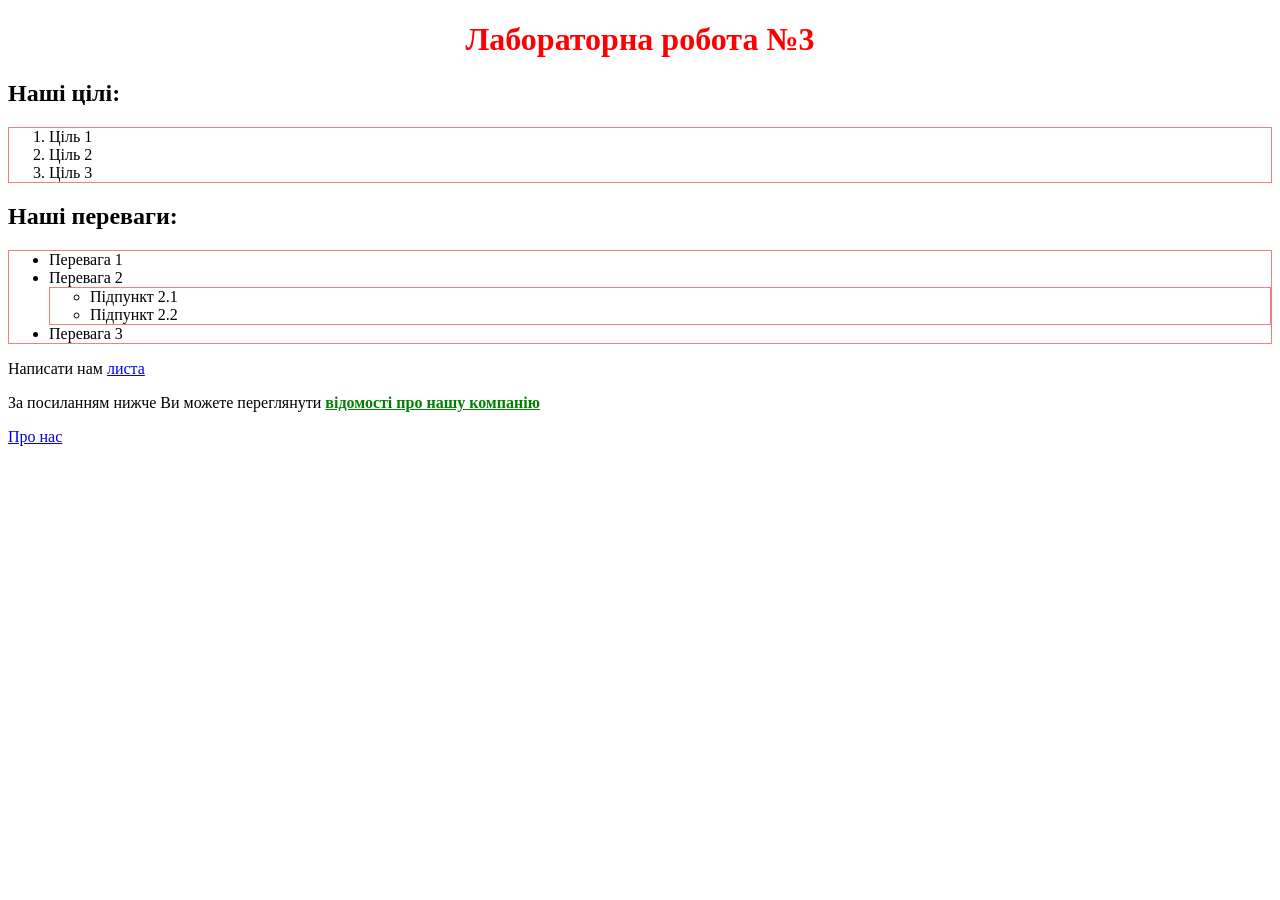
<file: Lab-3/index.html>
<!DOCTYPE html>
<html lang=uk-ua>
  <head>
    <meta charset=utf-8>
    <title>Лаб. №3: головна</title>
    <link rel="icon" type="image/png" sizes="16x16"  href="favicons/favicon-16x16.png">
    <meta name="msapplication-TileColor" content="#ffffff">
    <meta name="theme-color" content="#ffffff">
    <meta name="viewport" content="width=device-width, initial-scale=1.0">
    <link rel="stylesheet" href="styles/styles.css">
    <style>
      h1 {
        text-align: center;
        color: red;
      }
    </style>
  </head>
  <body>
    <h1>Лабораторна робота №3</h1>
    
    <h2>Наші цілі:</h2>
    <ol>
      <li>Ціль 1</li>
      <li>Ціль 2</li>
      <li>Ціль 3</li>
    </ol>
    
    <h2>Наші переваги:</h2>
    <ul>
      <li>Перевага 1</li>
      <li>Перевага 2
        <ul>
          <li>Підпункт 2.1</li>
          <li>Підпункт 2.2</li>
        </ul>
      </li>
      <li>Перевага 3</li>
    </ul>

    <p>Написати нам <a href="mailto:kristina.heletei@student.uzhnu.edu.ua">листа</a></p>
    <p>За посиланням нижче Ви можете переглянути <b>відомості про нашу компанію</b></p>
    <a href="pages/about.html">Про нас</a>

    <script src="scripts/app.js"></script>
    <script>
      alert('Привіт!');
    </script>
  </body>
</html>
</file>
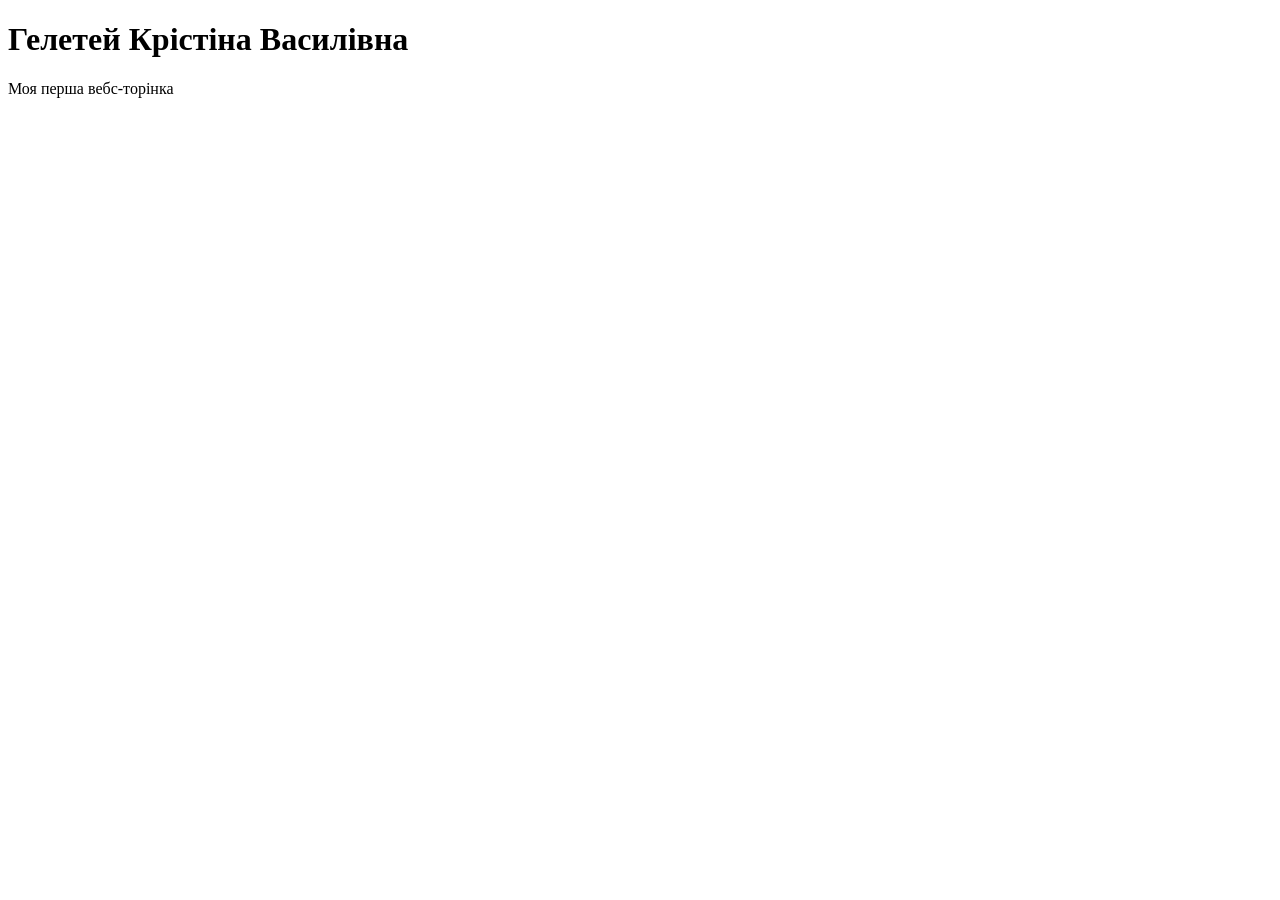
<file: lab1/index.html>
<!DOCTYPE html>
<html lang="en">
    <head>
        <meta charset=utf-8>
        <title>Мій перший сайт</title>
    </head>
    <body>
        <h1>Гелетей Крістіна Василівна</h1>
        <p>Моя перша вебс-торінка</p>
    </body>
</html>
</file>
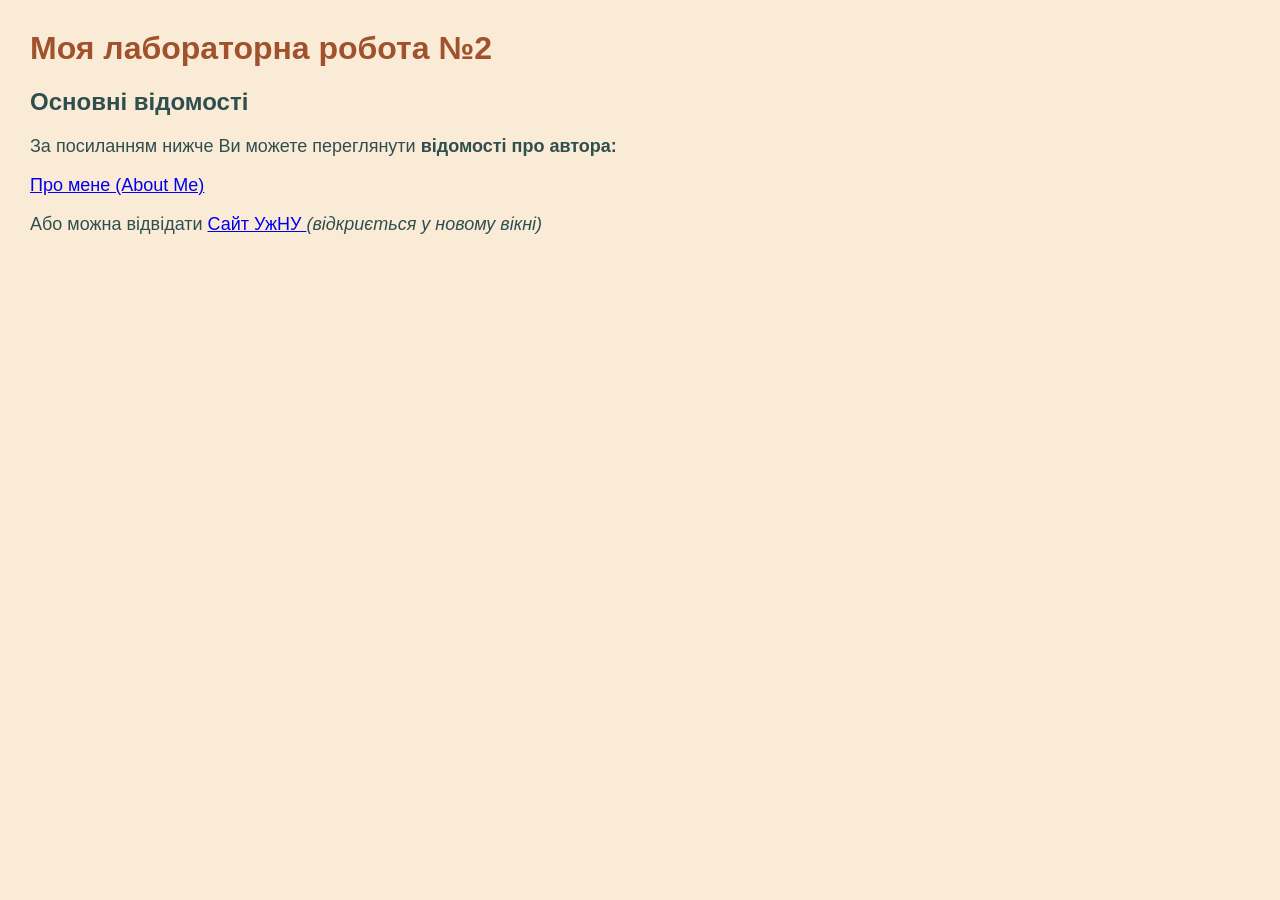
<file: Lab2_HTML/index.html>
<!DOCTYPE html>
<html lang="en">
    <head>
        <!-- Налаштування сторінки -->
        <meta charset=utf-8>
        <title>Лабораторна робота №2: головна</title>
        <link rel="stylesheet" href="styles.css">
    </head>
    <body>
        <h1>Моя лабораторна робота №2</h1>
        <h2>Основні відомості</h2>
        <!-- Посилання на сторінку автора -->
        <p>
            За посиланням нижче Ви можете переглянути 
            <strong>відомості про автора:</strong>
        </p>
        <!-- Посилання на сайт університету -->
        <p>
            <a href="author.html">Про мене (About Me)</a>
        </p>
        <p>
            Або можна відвідати
            <a href="https://uzhnu.edu.ua/uk" target="_blank">
                Сайт УжНУ
            </a>
            <em>(відкриється у новому вікні)</em>
        </p>
    </body>
</html>
</file>
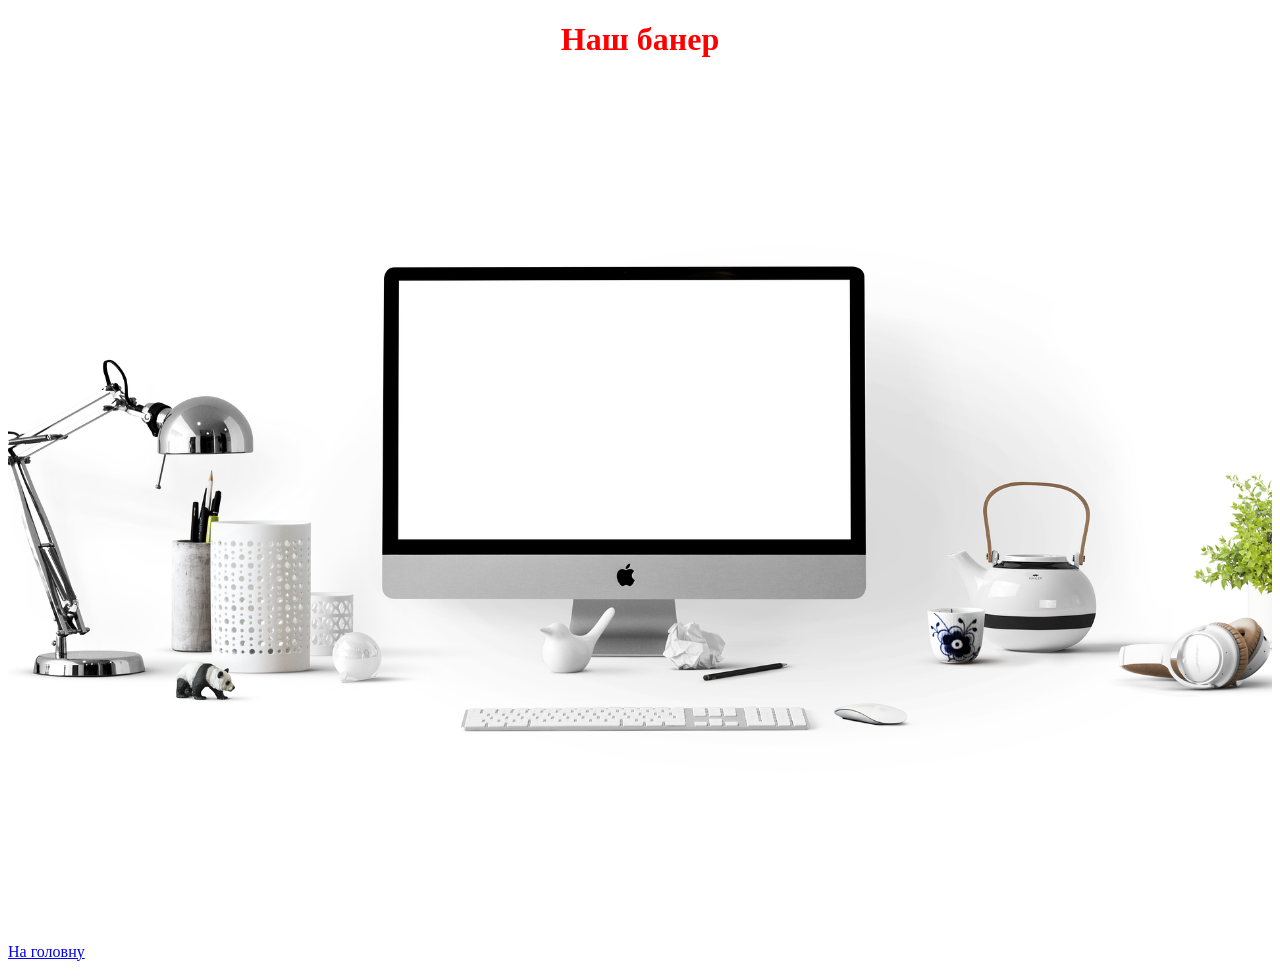
<file: Lab-3/pages/about.html>
<!DOCTYPE html>
<html lang="uk">
<head>
    <meta charset="UTF-8">
    <title>Лаб. №3: про нас</title>
    <link rel="icon" type="image/png" sizes="16x16"  href="../favicons/favicon-16x16.png">
    <meta name="msapplication-TileColor" content="#ffffff">
    <meta name="theme-color" content="#ffffff">
    <meta name="viewport" content="width=device-width, initial-scale=1.0">
    <link rel="stylesheet" href="../styles/styles.css">
    <style>
      h1 {
        text-align: center;
        color: red;
      }
    </style>
</head>
<body>
    <h1>Наш банер</h1>
    <img src="../images/banners/apple-1920.jpg" alt="Банер Apple">
    <p>
        <a href="../index.html">На головну</a>
    </p>
</body>
</html>
</file>
<file: Lab-3/styles/styles.css>
i, em, span, b, strong {
    color: green;
    text-decoration: underline;
}

ol, ul {
    border: 1px solid lightcoral;
}

img {
    width: 100%;
    max-width: 100%;
}
</file>
<file: Lab2_HTML/styles.css>
body {
    font-family: Arial, sans-serif;
    background-color: antiquewhite;
    color: darkslategray;
    margin: 30px;
}

h1 {
    color: sienna;
}

p {
    font-size: 18px;
}

img {
    height: auto;
}
</file>
